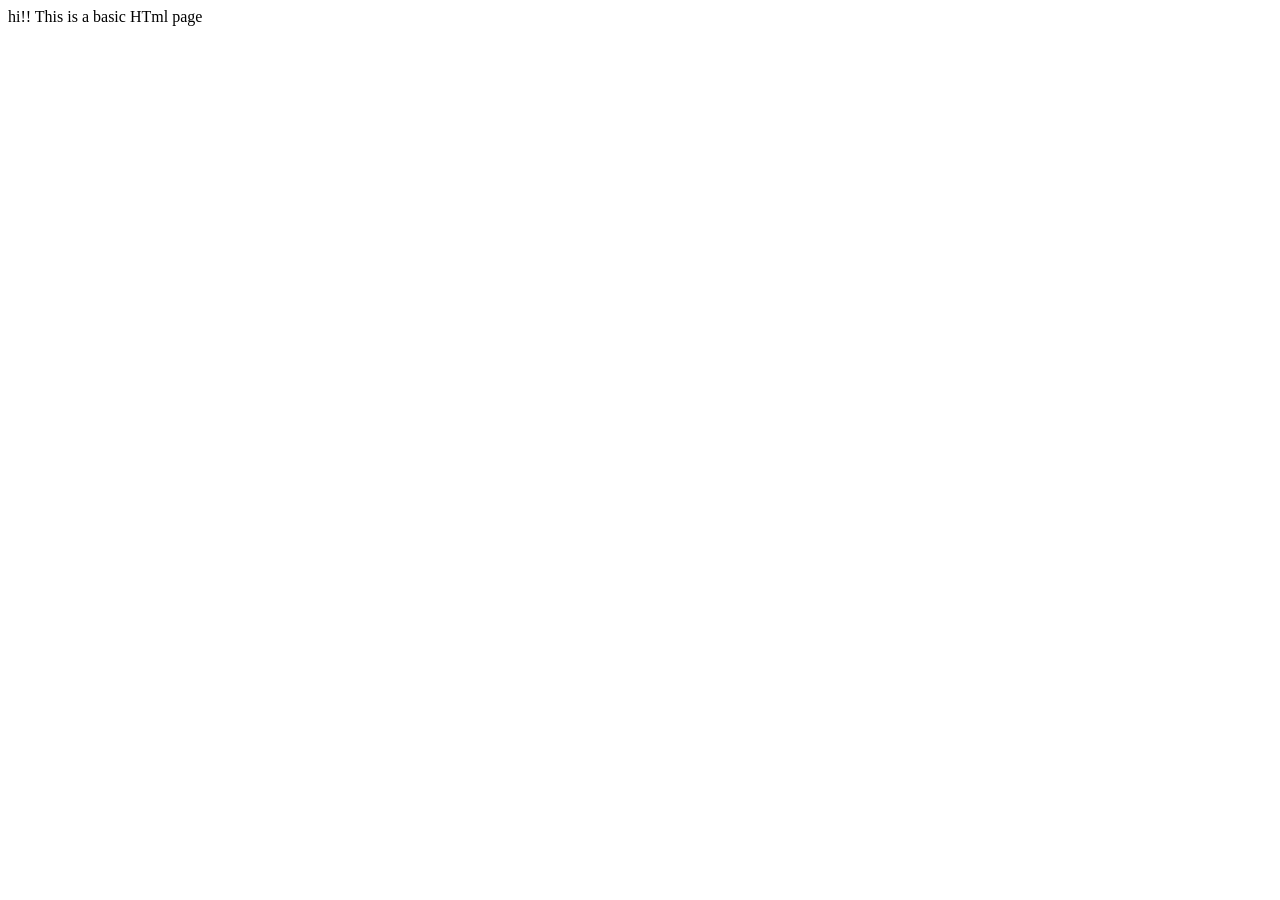
<file: index.html>
<html>
    <head>
        <meta charset = "utf-8">
        <script src = "lecture03.js"></script>
    </head>

    <boby>
        hi!!
        This is a basic HTml page
        



    </boby>
</html>
</file>
